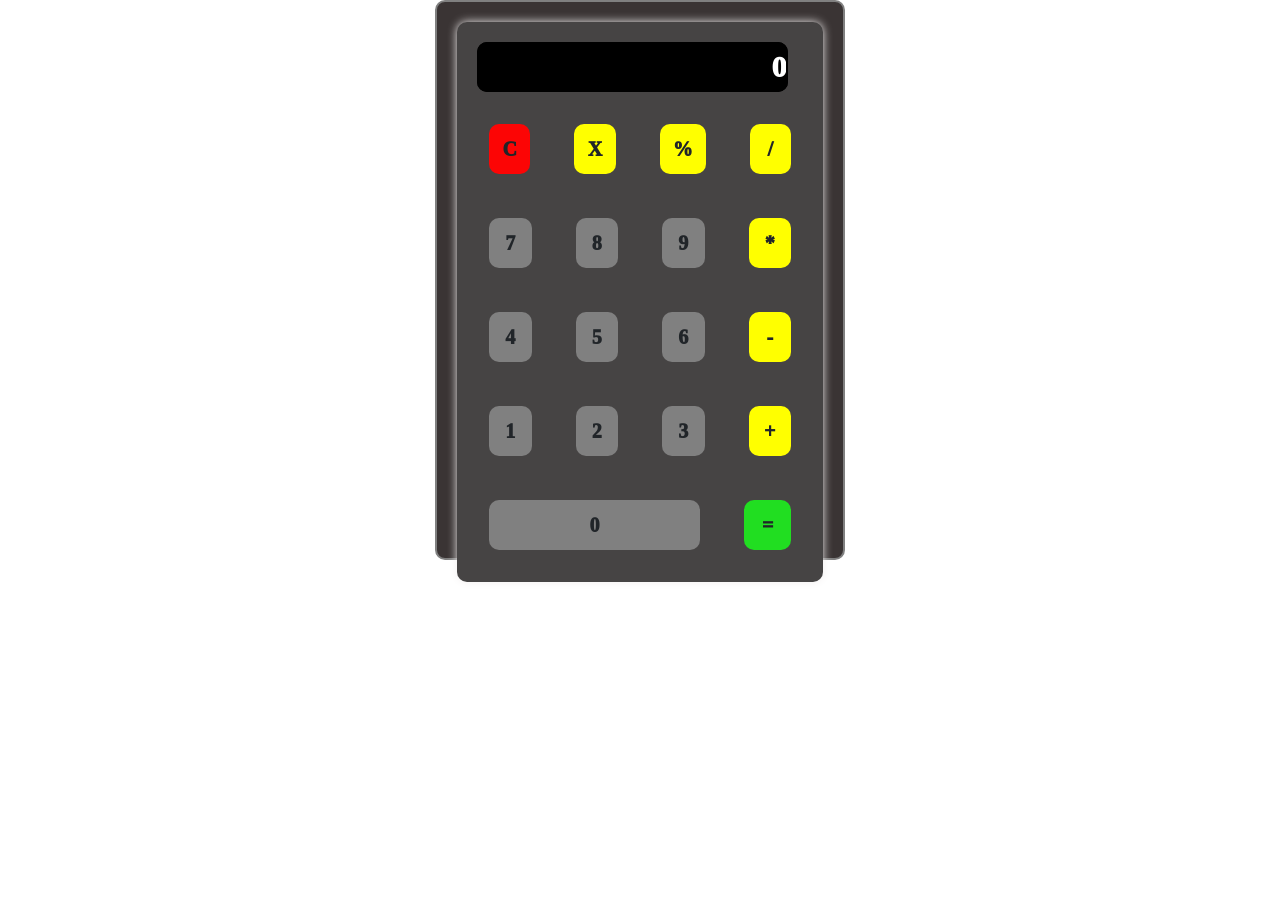
<file: index.html>
<!DOCTYPE html>
<html lang="en">

<head>
    <meta charset="UTF-8">
    <meta name="viewport" content="width=device-width, initial-scale=1.0">
    <title>Document</title>
    <link href="https://cdn.jsdelivr.net/npm/bootstrap@5.3.8/dist/css/bootstrap.min.css" rel="stylesheet"
        integrity="sha384-sRIl4kxILFvY47J16cr9ZwB07vP4J8+LH7qKQnuqkuIAvNWLzeN8tE5YBujZqJLB" crossorigin="anonymous">
</head>

<link rel="stylesheet" href="style.css">

<body>
    <div class="con container">


        <div class="main row">
            <div class="m2 ">
                <div class="input">
                    <input id="ip" type="text" value="0" readonly>
                </div>

                <div class="col-12 d-flex justify-content-end">

                    <button class="btn cx" value="c">C</button>
                    <button class=" btn operator" value="x">X</button>
                    <button class="operator btn" value="%">%</button>
                    <button class="operator btn" value="/">/</button>
                </div>
                <div class="col d-flex justify-content-end">
                    <button class=" number btn " value="7">7</button>
                    <button class=" number btn " value="8">8</button>
                    <button class=" number btn " value="9">9</button>
                    <button class="operator btn" value="*">*</button>
                </div>
                <div class="col d-flex justify-content-end">
                    <button class=" number btn " value="4">4</button>
                    <button class=" number btn " value="5">5</button>
                    <button class=" number btn " value="6">6</button>
                    <button class="operator btn" value="-">-</button>
                </div>
                <div class="col d-flex justify-content-end">
                    <button class=" number btn " value="1">1</button>
                    <button class=" number btn " value="2">2</button>
                    <button class=" number btn " value="3">3</button>
                    <button class="operator btn" value="+">+</button>
                </div>
                <div class="col d-flex justify-content-end">
                    <button class="number btn zero " value="0">0</button>
                    <button class="v btn" value="=">=</button>
                </div>
            </div>

        </div>

    </div>
    <script src="https://cdn.jsdelivr.net/npm/bootstrap@5.3.8/dist/js/bootstrap.bundle.min.js"
        integrity="sha384-FKyoEForCGlyvwx9Hj09JcYn3nv7wiPVlz7YYwJrWVcXK/BmnVDxM+D2scQbITxI"
        crossorigin="anonymous"></script>

    <script src="javascript.js"></script>
</body>

</html>
</file>
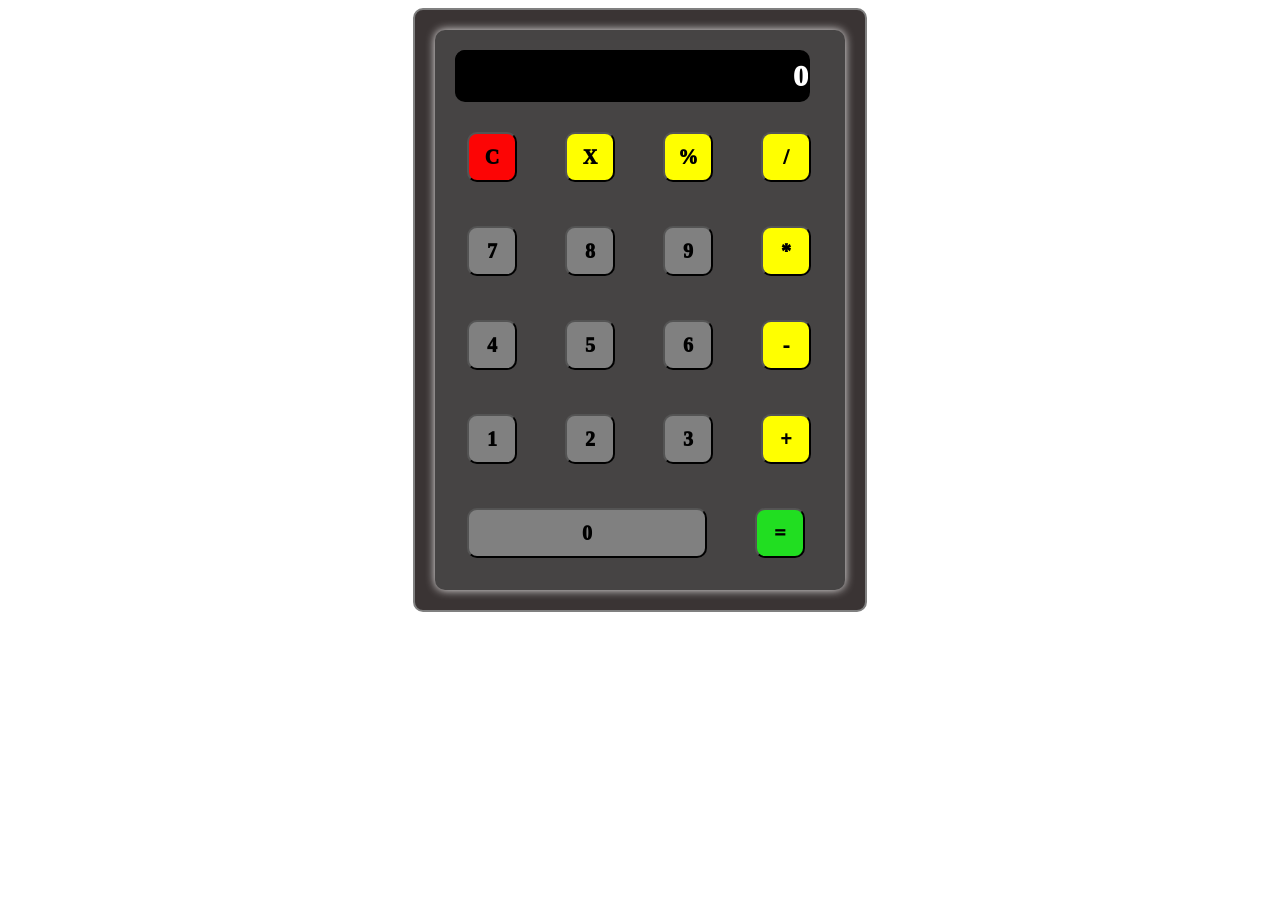
<file: coluculator.html>
<!DOCTYPE html>
<html lang="en">

<head>
    <meta charset="UTF-8">
    <meta name="viewport" content="width=device-width, initial-scale=1.0">
    <title>Document</title>
</head>
<link rel="stylesheet" href="style.css">

<body>
    <div class="con">


        <div class="main">
            <div class="m2">
                <div class="input">
                    <input id="ip" type="text" value="0" readonly>
                </div>
                <div>

                    <button class="btn cx" value="c">C</button>
                    <button class=" btn operator" value="x">X</button>
                    <button class="operator btn" value="%">%</button>
                    <button class="operator btn" value="/">/</button>
                </div>
                <div>
                    <button class=" number btn " value="7">7</button>
                    <button class=" number btn " value="8">8</button>
                    <button class=" number btn " value="9">9</button>
                    <button class="operator btn" value="*">*</button>
                </div>
                <div>
                    <button class=" number btn " value="4">4</button>
                    <button class=" number btn " value="5">5</button>
                    <button class=" number btn " value="6">6</button>
                    <button class="operator btn" value="-">-</button>
                </div>
                <div>
                    <button class=" number btn " value="1">1</button>
                    <button class=" number btn " value="2">2</button>
                    <button class=" number btn " value="3">3</button>
                    <button class="operator btn" value="+">+</button>
                </div>
                <div>
                    <button class="number btn zero " value="0">0</button>
                    <button class="v btn" value="=">=</button>
                </div>
            </div>

        </div>

    </div>
    <script src="javascript.js"></script>
</body>

</html>
</file>
<file: style.css>
.con {
    display: flex;
    align-items: center;
    justify-content: center;
}

.main {

    gap: 20px;
    padding: 20px;

    border-radius: 10px;
    border: 2px solid grey;
    background-color: rgb(58, 52, 52);
    height: 560px;
    width: 410px;
}

.m2 {

    background-color: rgb(70, 68, 68);
    box-shadow: 0px 0px 10px rgb(242, 239, 239);
    border-radius: 10px;
    padding: 10px;
}

.input {
    width: 90%;
    height: 50px;
    border-radius: 10px;
    border: 1px white;
    background-color: black;
    margin: 10px;


}

#ip {
    width: 100%;
    height: 50px;
    color: white;
    border-radius: 10px;
    border: 1px white;
    background-color: black;
    text-align: right;
    font-size: 30px;
    font-family: serif;
    font-weight: 1000;

}

.btn {
    margin: 22px;
    background-color: gray;
    width: 50px;
    height: 50px;
    border-radius: 10px;
    font-size: 20px;
    font-family: serif;
    font-weight: 1000;

}

.btn:hover {
    background-color: grey;
    color: white;
}

.zero {
    width: 240px;
}

.cx {
    background-color: rgb(252, 5, 5);
}

.v {
    background-color: rgb(33, 222, 33);
}

.operator {
    background-color: yellow;
}

@media (max-width:768px) {
    .main {
        display: flex;
        gap: 20px;
        padding: 20px;
        align-items: center;
        justify-content: center;
        border-radius: 10px;
        border: 2px solid grey;
        background-color: rgb(58, 52, 52);
        height: 100%;
        width: 100%;
    }

    .m2 {
        border: 2px solid grey;
        background-color: rgb(70, 68, 68);
    }

    .input {
        width: 90%;
        height: 50px;
        border-radius: 10px;
        border: 1px white;
        background-color: black;
        margin: 10px;


    }

    #ip {
        width: 100%;
        height: 50px;
        color: white;
        border-radius: 10px;
        border: 1px white;
        background-color: black;
        text-align: right;
        font-size: 30px;
        font-family: serif;
        font-weight: 1000;

    }

    .btn {
        margin: 22px;
        background-color: gray;
        width: 50px;
        height: 50px;
        border-radius: 10px;
        font-size: 20px;
        font-family: serif;
        font-weight: 1000;

    }

    .btn:hover {
        background-color: grey;
        color: white;
    }

    .zero {
        width: 240px;
    }

    .cx {
        background-color: rgb(252, 5, 5);
    }

    .v {
        background-color: rgb(33, 222, 33);
    }

    .operator {
        background-color: yellow;
    }

}

@media (max-width:480px) {
    .main {
        display: flex;
        gap: 20px;
        padding: 20px;
        align-items: center;
        justify-content: center;
        border-radius: 10px;
        border: 2px solid grey;
        background-color: rgb(58, 52, 52);

    }

    .m2 {
        height: 100%;
        width: 100%;
        border: 2px solid grey;
        background-color: rgb(70, 68, 68);
    }

    .input {
        width: 90%;
        height: 40px;
        border-radius: 10px;
        border: 1px white;
        background-color: black;
        margin: 10px;


    }

    #ip {
        width: 100%;
        height: 40px;
        color: white;
        border-radius: 10px;
        border: 1px white;
        background-color: black;
        text-align: right;
        font-size: 25px;
        font-family: serif;
        font-weight: 1000;

    }

    .btn {
        margin: 15px;

        background-color: gray;
        width: 35px;
        height: 35px;
        border-radius: 10px;
        font-size: 16px;
        font-family: serif;
        font-weight: 1000;

    }

    .btn:hover {
        background-color: grey;
        color: white;
    }

    .zero {
        width: 172px;
    }

    .cx {
        background-color: rgb(252, 5, 5);
    }

    .v {
        background-color: rgb(33, 222, 33);
    }

    .operator {
        background-color: yellow;
    }

}
</file>
